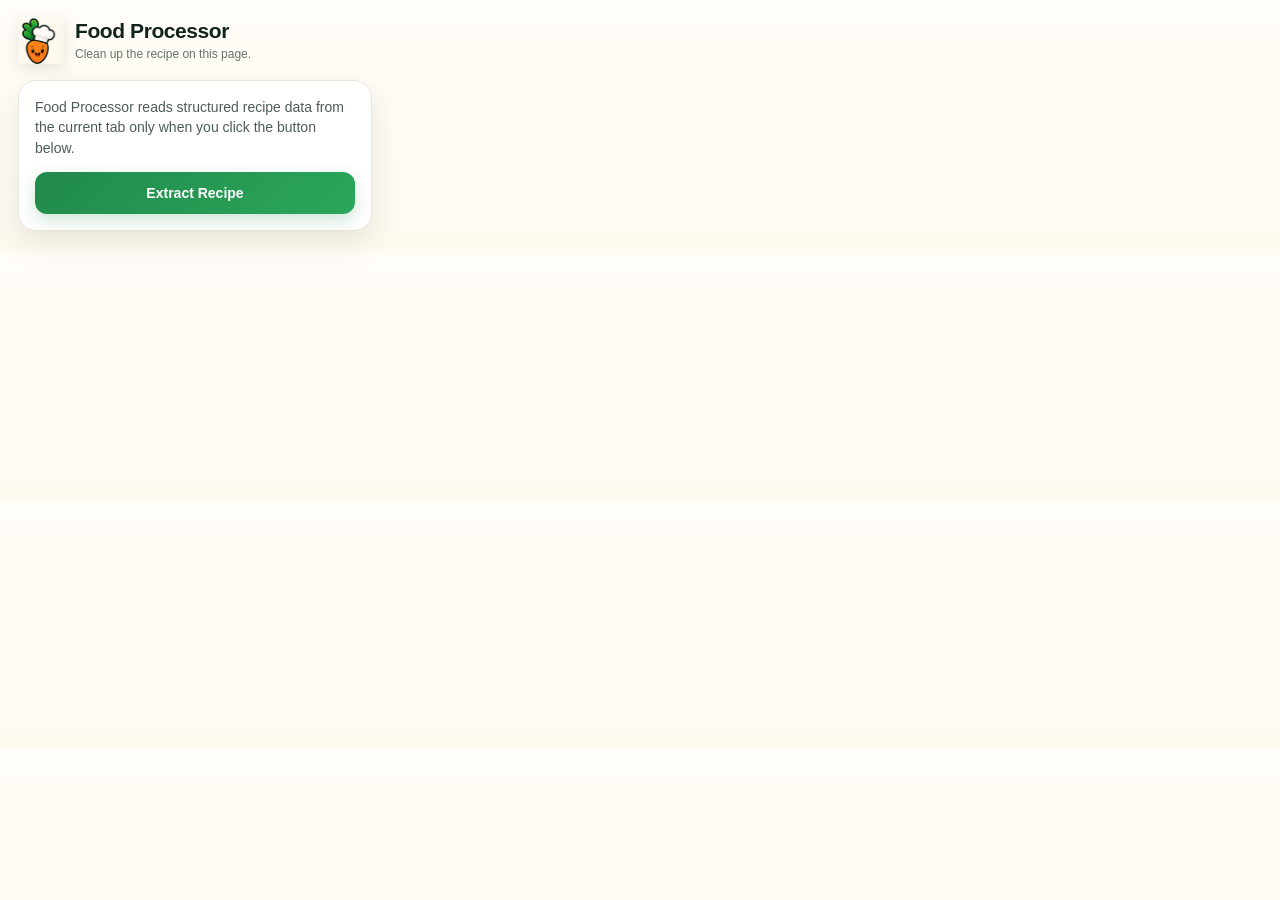
<file: chrome_extension/popup.html>
<!doctype html>
<html lang="en">
  <head>
    <meta charset="utf-8" />
    <meta name="viewport" content="width=device-width, initial-scale=1" />
    <title>Food Processor</title>
    <link rel="stylesheet" href="popup.css" />
  </head>
  <body>
    <main class="app-shell">
      <header class="brand">
        <img src="icons/icon-48.png" width="46" height="46" alt="" />
        <div>
          <h1>Food Processor</h1>
          <p>Clean up the recipe on this page.</p>
        </div>
      </header>

      <section id="idle" class="panel">
        <p class="intro">
          Food Processor reads structured recipe data from the current tab only when you click the button below.
        </p>
        <button id="extract" class="primary" type="button">Extract Recipe</button>
      </section>

      <section id="status" class="status" aria-live="polite" hidden></section>

      <section id="recipe" class="recipe" hidden>
        <div class="recipe-heading">
          <div>
            <span class="eyebrow">Recipe found</span>
            <h2 id="recipe-title"></h2>
          </div>
          <button id="reset" class="ghost" type="button">New</button>
        </div>

        <dl id="meta" class="meta"></dl>

        <div class="recipe-section">
          <h3>Ingredients</h3>
          <ul id="ingredients" class="ingredients"></ul>
        </div>

        <div class="recipe-section">
          <h3>Instructions</h3>
          <ol id="instructions" class="instructions"></ol>
        </div>

        <div class="actions">
          <button id="copy" class="secondary" type="button">Copy recipe</button>
        </div>
      </section>
    </main>

    <script src="popup.js"></script>
  </body>
</html>
</file>
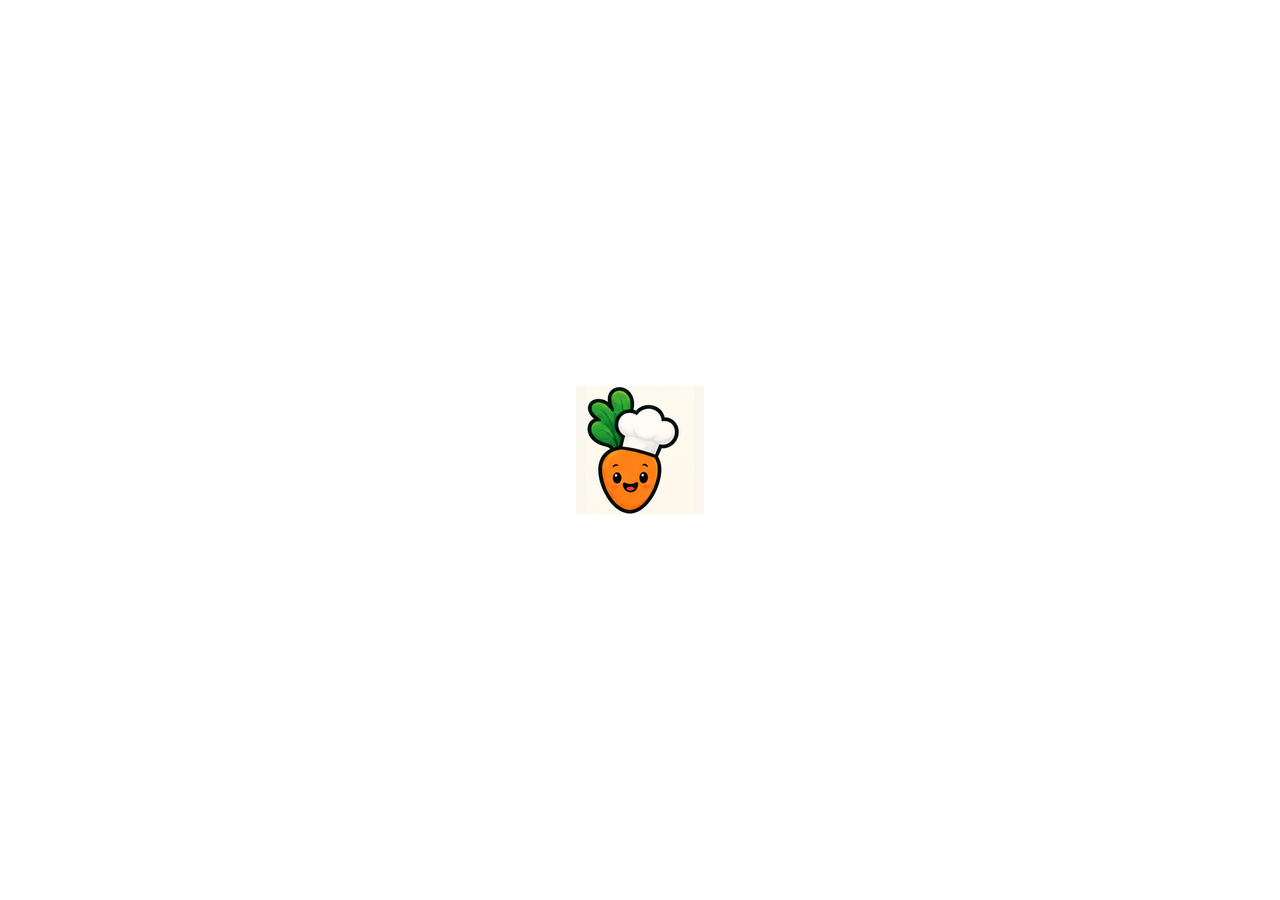
<file: web_extensions/Food Processor/Shared (App)/Resources/Base.lproj/Main.html>
<!DOCTYPE html>
<html>
<head>
    <meta http-equiv="Content-Type" content="text/html; charset=utf-8">
    <meta http-equiv="Content-Security-Policy" content="default-src 'self'">

    <meta name="viewport" content="width=device-width, initial-scale=1, user-scalable=no">

    <link rel="stylesheet" href="../Style.css">
    <script src="../Script.js" defer></script>
</head>
<body>
    <img src="../Icon.png" width="128" height="128" alt="Food Processor Icon">
    <p class="platform-ios">You can turn on Food Processor’s Safari extension in Settings.</p>
    <p class="platform-mac state-unknown">You can turn on Food Processor’s extension in Safari Extensions preferences.</p>
    <p class="platform-mac state-on">Food Processor’s extension is currently on. You can turn it off in Safari Extensions preferences.</p>
    <p class="platform-mac state-off">Food Processor’s extension is currently off. You can turn it on in Safari Extensions preferences.</p>
    <button class="platform-mac open-preferences">Quit and Open Safari Extensions Preferences…</button>
</body>
</html>
</file>
<file: chrome_extension/popup.css>
:root {
  color-scheme: light;
  --ink: #10231d;
  --muted: #66736d;
  --cream: #fffaf0;
  --paper: #ffffff;
  --green: #218a4b;
  --green-dark: #17693a;
  --green-soft: #eaf7ee;
  --orange: #f28a21;
  --border: #e7e5dc;
  --shadow: 0 12px 30px rgba(30, 49, 40, 0.1);
}

* { box-sizing: border-box; }

body {
  margin: 0;
  width: 390px;
  max-height: 600px;
  overflow-y: auto;
  background: linear-gradient(180deg, #fffdf8 0%, var(--cream) 100%);
  color: var(--ink);
  font: 14px/1.45 ui-sans-serif, -apple-system, BlinkMacSystemFont, "Segoe UI", sans-serif;
}

button { font: inherit; }

.app-shell { padding: 18px; }

.brand {
  display: flex;
  align-items: center;
  gap: 11px;
  margin-bottom: 16px;
}

.brand img { filter: drop-shadow(0 4px 7px rgba(67, 80, 60, 0.14)); }
.brand h1 { margin: 0; font-size: 21px; line-height: 1.1; letter-spacing: -0.02em; }
.brand p { margin: 4px 0 0; color: var(--muted); font-size: 12px; }

.panel,
.recipe {
  background: rgba(255, 255, 255, 0.94);
  border: 1px solid var(--border);
  border-radius: 18px;
  box-shadow: var(--shadow);
  padding: 16px;
}

.intro { margin: 0 0 14px; color: #4d5d56; }

.primary,
.secondary,
.ghost {
  border: 0;
  border-radius: 12px;
  cursor: pointer;
  transition: transform 120ms ease, opacity 120ms ease;
}

.primary:hover,
.secondary:hover { transform: translateY(-1px); }

.primary {
  width: 100%;
  padding: 11px 14px;
  color: white;
  background: linear-gradient(135deg, var(--green), #2ba65b);
  font-weight: 700;
  box-shadow: 0 6px 16px rgba(33, 138, 75, 0.22);
}

.primary:disabled { opacity: 0.55; cursor: progress; transform: none; }

.status {
  margin: 12px 0;
  padding: 10px 12px;
  border-radius: 12px;
  background: var(--green-soft);
  color: var(--green-dark);
  border: 1px solid #d1ead9;
}

.status.error {
  color: #8b3527;
  background: #fff0eb;
  border-color: #ffd7ca;
}

.recipe-heading {
  display: flex;
  align-items: flex-start;
  justify-content: space-between;
  gap: 10px;
}

.eyebrow {
  display: block;
  color: var(--green);
  text-transform: uppercase;
  font-size: 10px;
  font-weight: 800;
  letter-spacing: 0.11em;
  margin-bottom: 3px;
}

.recipe h2 { margin: 0; font-size: 22px; line-height: 1.15; letter-spacing: -0.02em; }
.recipe h3 { margin: 0 0 9px; font-size: 15px; }

.ghost { background: transparent; color: var(--muted); padding: 6px 7px; }
.ghost:hover { color: var(--ink); background: #f3f5f2; }

.meta {
  display: flex;
  flex-wrap: wrap;
  gap: 7px;
  margin: 14px 0 4px;
}

.meta div {
  display: inline-flex;
  gap: 4px;
  border-radius: 999px;
  padding: 5px 8px;
  background: #f5f6f2;
  border: 1px solid #eaebe5;
  font-size: 11px;
}

.meta dt { color: var(--muted); }
.meta dd { margin: 0; font-weight: 700; }

.recipe-section { border-top: 1px solid var(--border); padding-top: 14px; margin-top: 14px; }
.ingredients,
.instructions { margin: 0; padding-left: 21px; }
.ingredients li,
.instructions li { margin: 0 0 8px; padding-left: 2px; }
.ingredients li::marker { color: var(--orange); }
.instructions li::marker { color: var(--green); font-weight: 800; }

.actions { margin-top: 15px; }
.secondary {
  width: 100%;
  background: #f5f6f2;
  color: var(--ink);
  font-weight: 700;
  padding: 10px 12px;
  border: 1px solid #e4e7df;
}
</file>
<file: web_extensions/Food Processor/Shared (App)/Resources/Style.css>
* {
    -webkit-user-select: none;
    -webkit-user-drag: none;
    cursor: default;
}

:root {
    color-scheme: light dark;

    --spacing: 20px;
}

html {
    height: 100%;
}

body {
    display: flex;
    align-items: center;
    justify-content: center;
    flex-direction: column;

    gap: var(--spacing);
    margin: 0 calc(var(--spacing) * 2);
    height: 100%;

    font: -apple-system-short-body;
    text-align: center;
}

body:not(.platform-mac, .platform-ios) :is(.platform-mac, .platform-ios) {
    display: none;
}

body.platform-ios .platform-mac {
    display: none;
}

body.platform-mac .platform-ios {
    display: none;
}

body.platform-ios .platform-mac {
    display: none;
}

body:not(.state-on, .state-off) :is(.state-on, .state-off) {
    display: none;
}

body.state-on :is(.state-off, .state-unknown) {
    display: none;
}

body.state-off :is(.state-on, .state-unknown) {
    display: none;
}

button {
    font-size: 1em;
}
</file>
